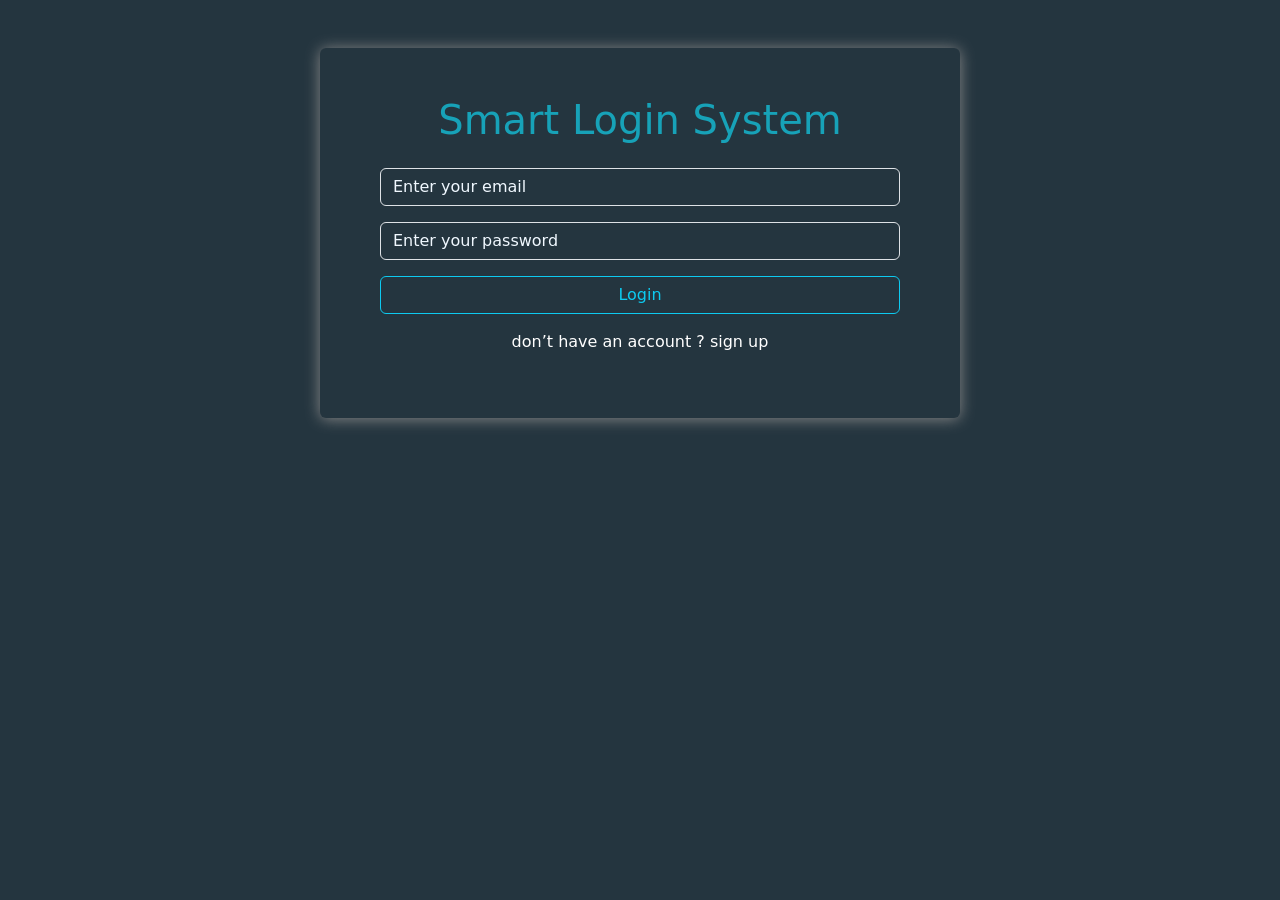
<file: login/index.html>
<!DOCTYPE html>
<html lang="en">
<head>
    <meta charset="UTF-8">
    <meta name="viewport" content="width=device-width, initial-scale=1.0">
    <title>login</title>
    <link rel="stylesheet" href="css/bootstrap.min.css">
    <link rel="stylesheet" href="css/login.css">
</head>
<body>
    

    <div class="container w-50 mx-auto text-center my-5 rounded main-page ">
        <div class="groub m-auto p-5 ">
            <h1 class=" mb-4 ">Smart Login System</h1>
            <div class="content">
            
            <input class=" bg form-control text-white bg-transparent mb-3" id="loginEmail" type="email" required placeholder="Enter your email">
            <input class=" bg form-control text-white bg-transparent mb-3" id="loginPassword" type="password" required placeholder="Enter your password">
            </div>

            <div class="text-center p-2  d-none" id="loginMessage"></div>

            <button id="loginBtn" class="btn btn-outline-info w-100">Login</button>
            <p class="text-white mt-3">don’t have an account ?
                <a class="text-decoration-none text-white" href="/signup/signup.html">sign up</a>
            </p>


        </div>
    
    </div>


    <script src="js/bootstrap.bundle.min.js"></script>
    <script src="js/login.js"></script>
</body>
</html>
</file>
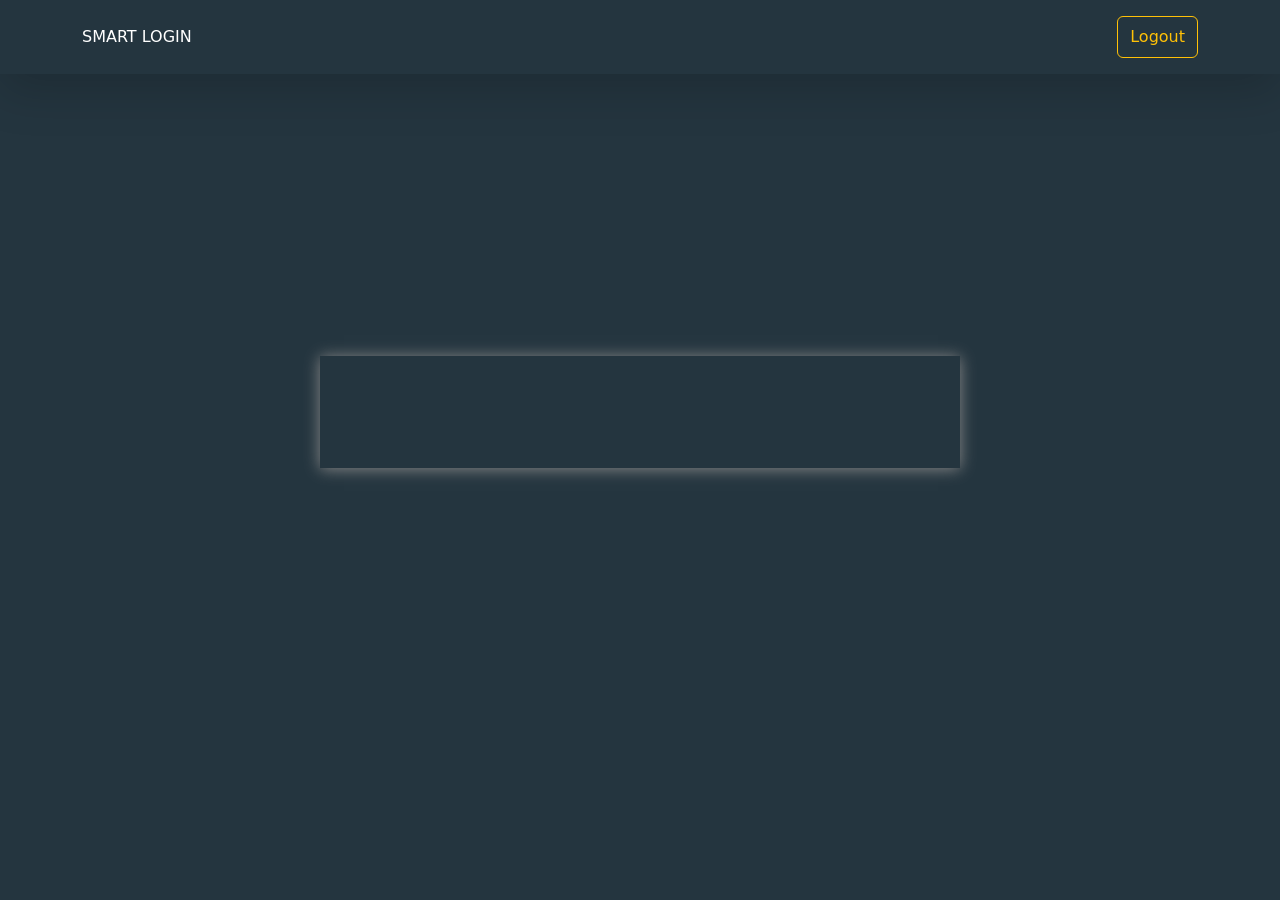
<file: home/home.html>
<!DOCTYPE html>
<html lang="en">
<head>
    <meta charset="UTF-8">
    <meta name="viewport" content="width=device-width, initial-scale=1.0">
    <title>Home</title>
    <link rel="stylesheet" href="css/bootstrap.min.css">
    <link rel="stylesheet" href="css/style.css">
</head>
<body class="homeBody">
 <section class="home">
    <div class="home-content vh-100">
        <nav class="shadow-lg">
            <div class="container">
                <div class="nav-item d-flex justify-content-between py-3">
                    <a href="#home" class="text-white text-decoration-none align-self-center"> SMART LOGIN</a>
                   <a id="logOutBtn"  class="btn btn-outline-warning py-2"> Logout</a>

                </div>

            </div>

        </nav>
        <div class="home-content h-75 text-center d-flex justify-content-center">
            <div class="content w-50 boxshadow align-self-center">
                <p class="p-5 welcomeMessage" id="welcomeMessage"></p>

            </div>

        </div>

    </div>

 </section>
    


<script src="js/bootstrap.bundle.min.js"></script>
<script src="js/main.js"></script>
</body>
</html>
</file>
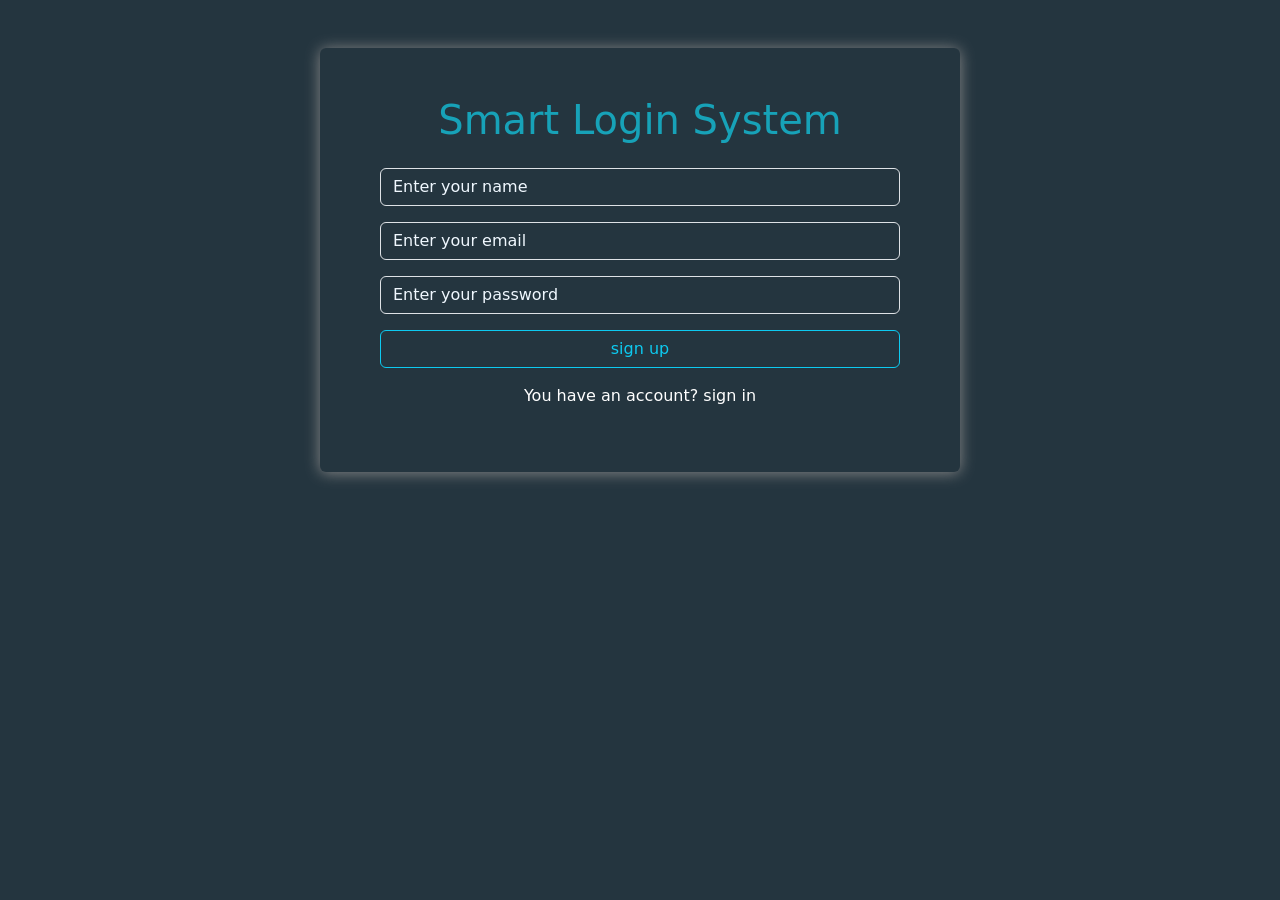
<file: signup/signup.html>
<!DOCTYPE html>
<html lang="en">
<head>
    <meta charset="UTF-8">
    <meta name="viewport" content="width=device-width, initial-scale=1.0">
    <title>signup</title>
    <link rel="stylesheet" href="css/bootstrap.min.css">
    <link rel="stylesheet" href="css/signup.css">
</head>
<body>
    

    <div class="container w-50 mx-auto text-center my-5 rounded main-page ">
        <div class="groub m-auto p-5 ">
            <h1 class=" mb-4 ">Smart Login System</h1>
            <div class="content">
            <input class=" bg form-control text-white bg-transparent mb-3" id="inputName" type="text" required placeholder="Enter your name">
            <input class=" bg form-control text-white bg-transparent mb-3" id="inputEmail" type="email" required placeholder="Enter your email">
            <input class=" bg form-control text-white bg-transparent mb-3" id="inputPassword" type="password" required placeholder="Enter your password">
            </div>

            <div class="text-center p-2  d-none" id="message"></div>

            <button id="signBtn" class="btn btn-outline-info w-100">sign up</button>
            <p class="text-white mt-3">You have an account?
                <a class="text-decoration-none text-white" href="../login/index.html">sign in</a>
            </p>


        </div>
    
    </div>


    <script src="js/bootstrap.bundle.min.js"></script>
    <script src="js/signup.js"></script>
</body>
</html>
</file>
<file: login/css/login.css>
body{
    background-color: #24353F;

}

.main-page {
    background-color: #24353F;
    
    box-shadow: 0 1px 15px  #888888;


}
.main-page h1 {
    color: #17A2B8;
}
.content ::placeholder {
    color: aliceblue;
}
</file>
<file: home/css/style.css>
.homeBody {
    background-color: #24353F;    
}

.home {
    background-color: #24353F;   
}

.boxshadow{
    box-shadow: 0 1px 15px  #888888;
}

.welcomeMessage {
    color: #17A2B8;
    font-weight: bolder;
    font-size: 50px;
}
</file>
<file: signup/css/signup.css>
body{
    background-color: #24353F;

}

.main-page {
    background-color: #24353F;
    
    box-shadow: 0 1px 15px  #888888;


}
.main-page h1 {
    color: #17A2B8;
}
.content ::placeholder {
    color: aliceblue;
}
</file>
